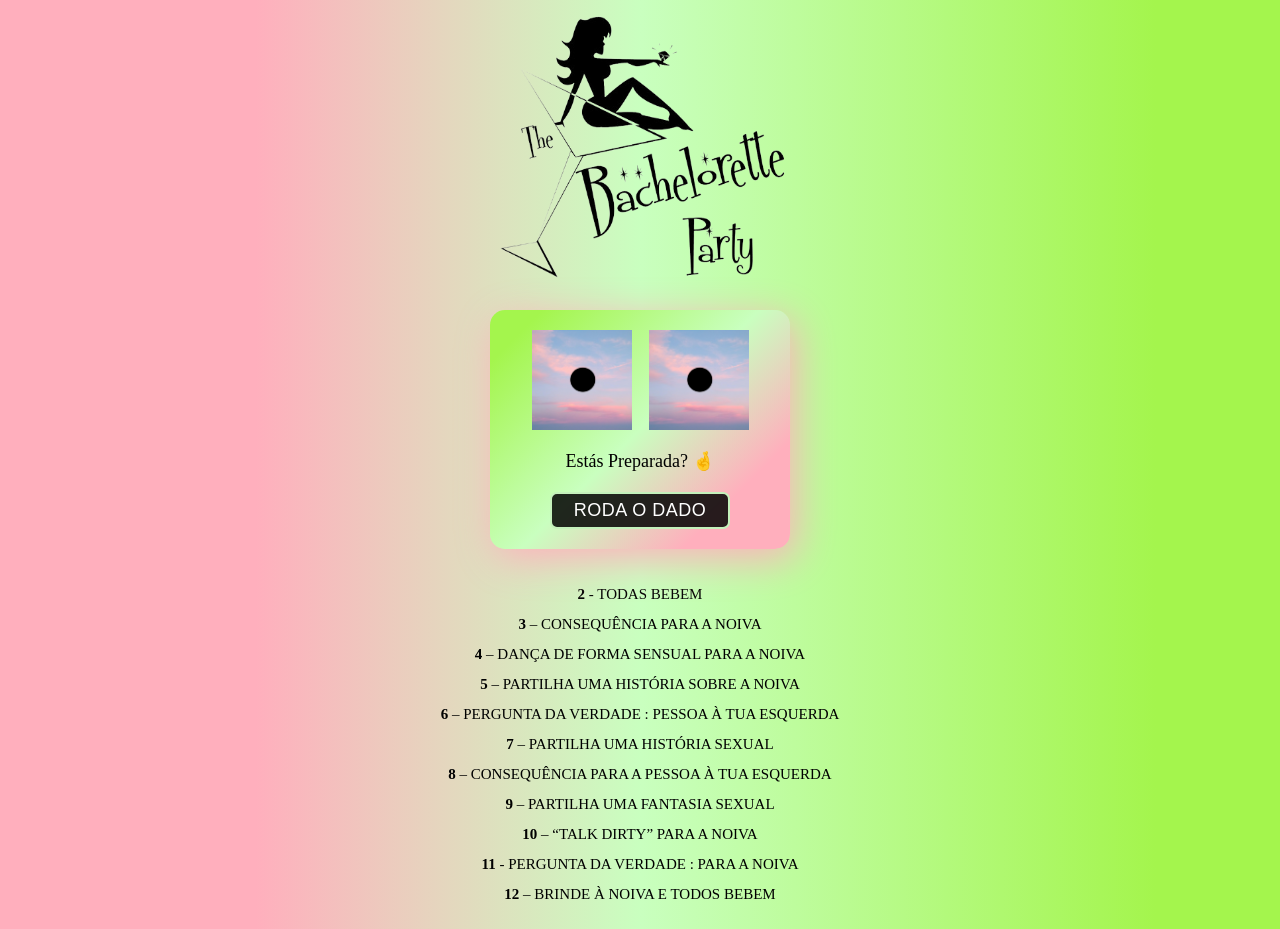
<file: index.html>
<!DOCTYPE html>
<html lang="en">
  <head>
    <meta charset="UTF-8" />
    <meta http-equiv="X-UA-Compatible" content="IE=edge" />
    <meta name="viewport" content="width=device-width, initial-scale=1.0" />
    <link rel="Stylesheet" href="diceCSS.css" />
    <title>Bachelorette Role The Dice!</title>
  </head>
  <body>
    <img src="Images/bachelorette.png" class="bachelorette-party" />

    <!-- DICE -->
    <div class="dice-container">
      <div class="dice-wrapper">
        <img src="Images/die-1.png" class="dice-image" id="die-1" />
        <img src="Images/die-1.png" class="dice-image" id="die-2" />
      </div>
      <p id="total">Estás Preparada? 🤞</p>
      <button>RODA O DADO</button>
    </div>

    <!-- CONSEQUENCE LIST -->
    <div class="list">
      <ul>
        <li><b>2</b> - TODAS BEBEM</li>
        <li><b>3</b> – CONSEQUÊNCIA PARA A NOIVA</li>
        <li><b>4</b> – DANÇA DE FORMA SENSUAL PARA A NOIVA</li>
        <li><b>5</b> – PARTILHA UMA HISTÓRIA SOBRE A NOIVA</li>
        <li><b>6</b> – PERGUNTA DA VERDADE : PESSOA À TUA ESQUERDA</li>
        <li><b>7</b> – PARTILHA UMA HISTÓRIA SEXUAL</li>
        <li><b>8</b> – CONSEQUÊNCIA PARA A PESSOA À TUA ESQUERDA</li>
        <li><b>9</b> – PARTILHA UMA FANTASIA SEXUAL</li>
        <li><b>10</b> – “TALK DIRTY” PARA A NOIVA</li>
        <li><b>11</b> - PERGUNTA DA VERDADE : PARA A NOIVA</li>
        <li><b>12</b> – BRINDE À NOIVA E TODOS BEBEM</li>
      </ul>
    </div>

    <!-- SCRIPT -->
    <script src="diceJS.js"></script>
  </body>
</html>
</file>
<file: diceCSS.css>
* {
  padding: 0;
  margin: 0;
  box-sizing: border-box;
}
body {
  height: 100vh;
  background: linear-gradient(90deg, #ffafbd 20%, #c9ffbf 50%, #a4f54d 90.3%);
}

img.bachelorette-party {
  width: 300px;
  height: 300px;
  display: block;
  margin: 0 auto;
}

.dice-container {
  width: 300px;
  padding: 20px;
  margin: 10px 0;
  position: relative;
  transform: translate(-50%);
  left: 50%;
  background: linear-gradient(-45deg, #ffafbd 20%, #c9ffbf 50%, #a4f54d 90.3%);
  box-shadow: 5px 10px 40px #ffafbd;
  border-radius: 15px;
  display: flex;
  flex-direction: column;
  align-items: center;
}
.dice-wrapper {
  width: 90%;
  display: flex;
  justify-content: space-around;
}
.dice-image {
  width: 100px;
  height: 100px;
}
p {
  font-size: 18px;
  margin: 20px 0;
  font-weight: 500;
}
button {
  width: 180px;
  padding: 6px;
  border: 2px solid rgb(196, 241, 187);
  border-radius: 7px;
  background-color: rgba(0, 0, 0, 0.849);
  color: white;
  letter-spacing: 0.5px;
  font-size: 18px;
  font-weight: 200;
  cursor: pointer;
}

.shake {
  animation: shake 0.7s infinite;
}
@keyframes shake {
  0% {
    transform: rotate(360deg);
  }
  50% {
    transform: rotate(-120deg);
  }
  100% {
    tansform: rotate(120deg);
  }
}

.list {
  display: block;
  margin: 0 auto;
  width: 400px;
}
ul {
  list-style: none;
  text-align: center;
  padding: 20px 0;
}
li {
  margin: 0;
  line-height: 30px;
  text-align: center;
  font-size: 15px;
}
</file>
